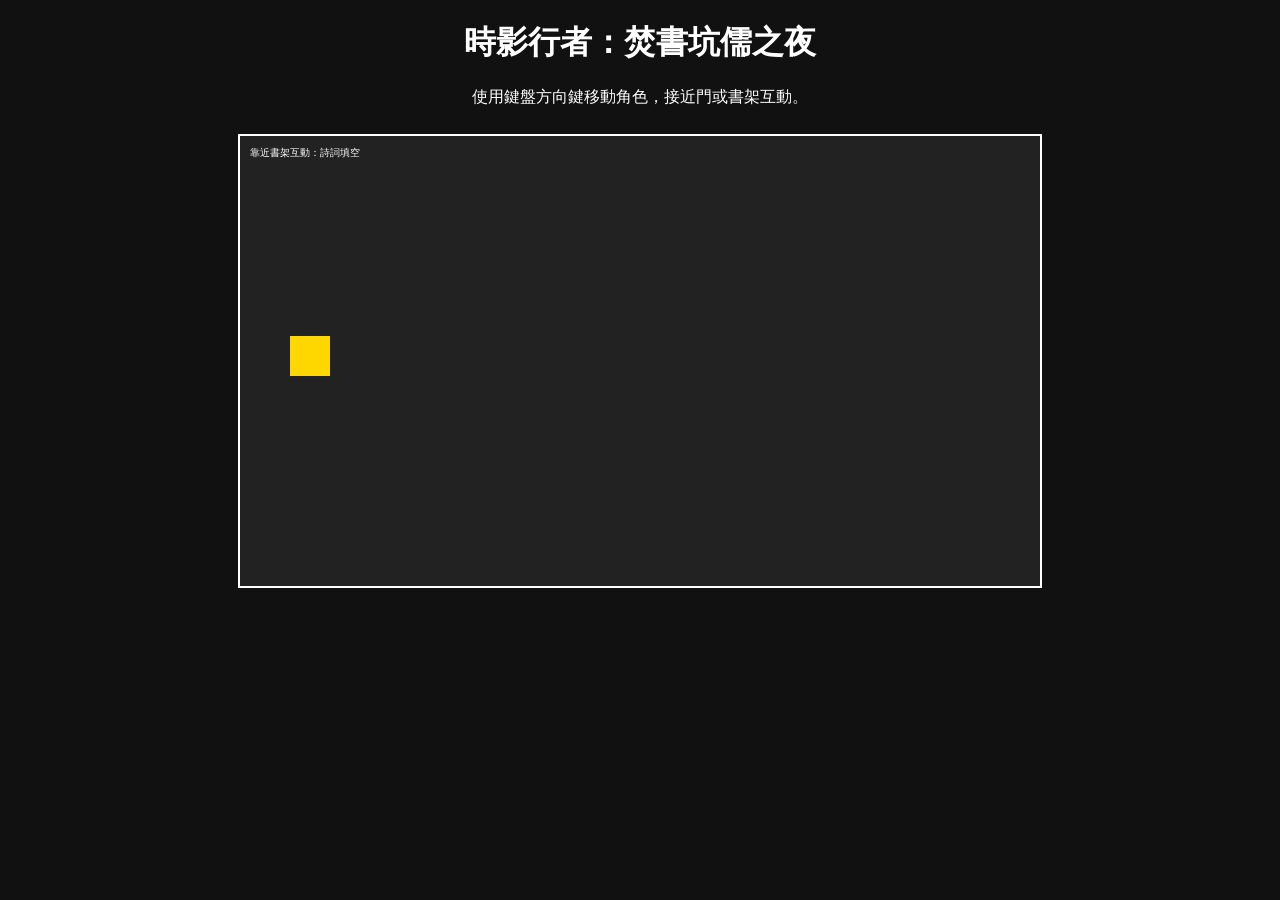
<file: index.html>
<!DOCTYPE html>
<html>
<head>
    <meta charset="UTF-8">
    <title>時影行者：焚書坑儒之夜</title>
    <link rel="stylesheet" href="style.css">
</head>
<body>
    <h1>時影行者：焚書坑儒之夜</h1>
    <p>使用鍵盤方向鍵移動角色，接近門或書架互動。</p>
    <canvas id="gameCanvas" width="800" height="450"></canvas>
    <script src="script.js"></script>
</body>
</html>
</file>
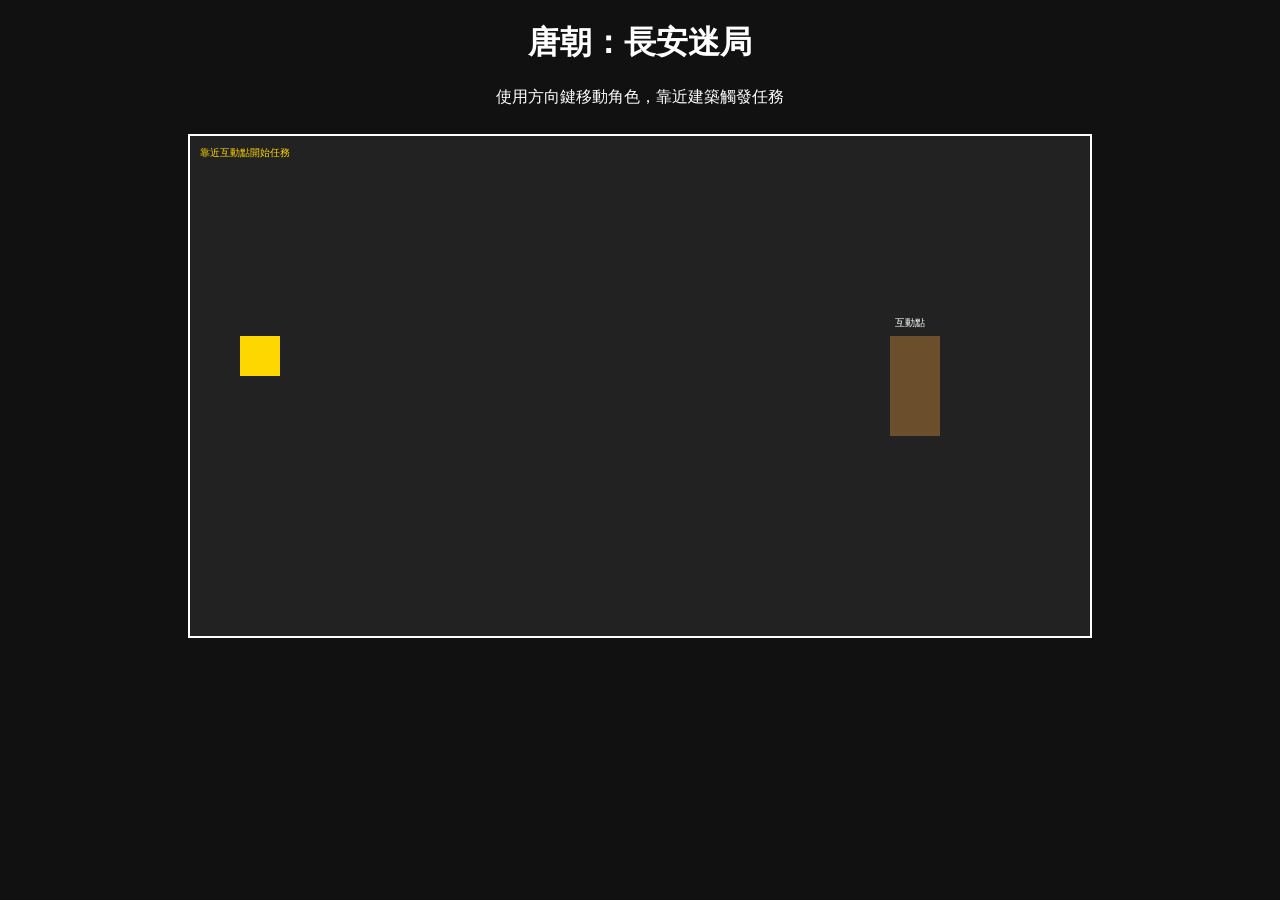
<file: mission2.html>
<!DOCTYPE html>
<html lang="zh-Hant">
<head>
  <meta charset="UTF-8">
  <title>唐朝：長安迷局</title>
  <link rel="stylesheet" href="style.css">
</head>
<body>
  <h1>唐朝：長安迷局</h1>
  <p>使用方向鍵移動角色，靠近建築觸發任務</p>
  <canvas id="gameCanvas" width="900" height="500"></canvas>
  <div id="taskBox" class="hidden">
    <h3 id="taskTitle">任務</h3>
    <p id="taskContent"></p>
    <div id="choices"></div>
    <p id="message"></p>
    <button onclick="closeTask()">關閉</button>
  </div>
  <script src="script2.js"></script>
</body>
</html>
</file>
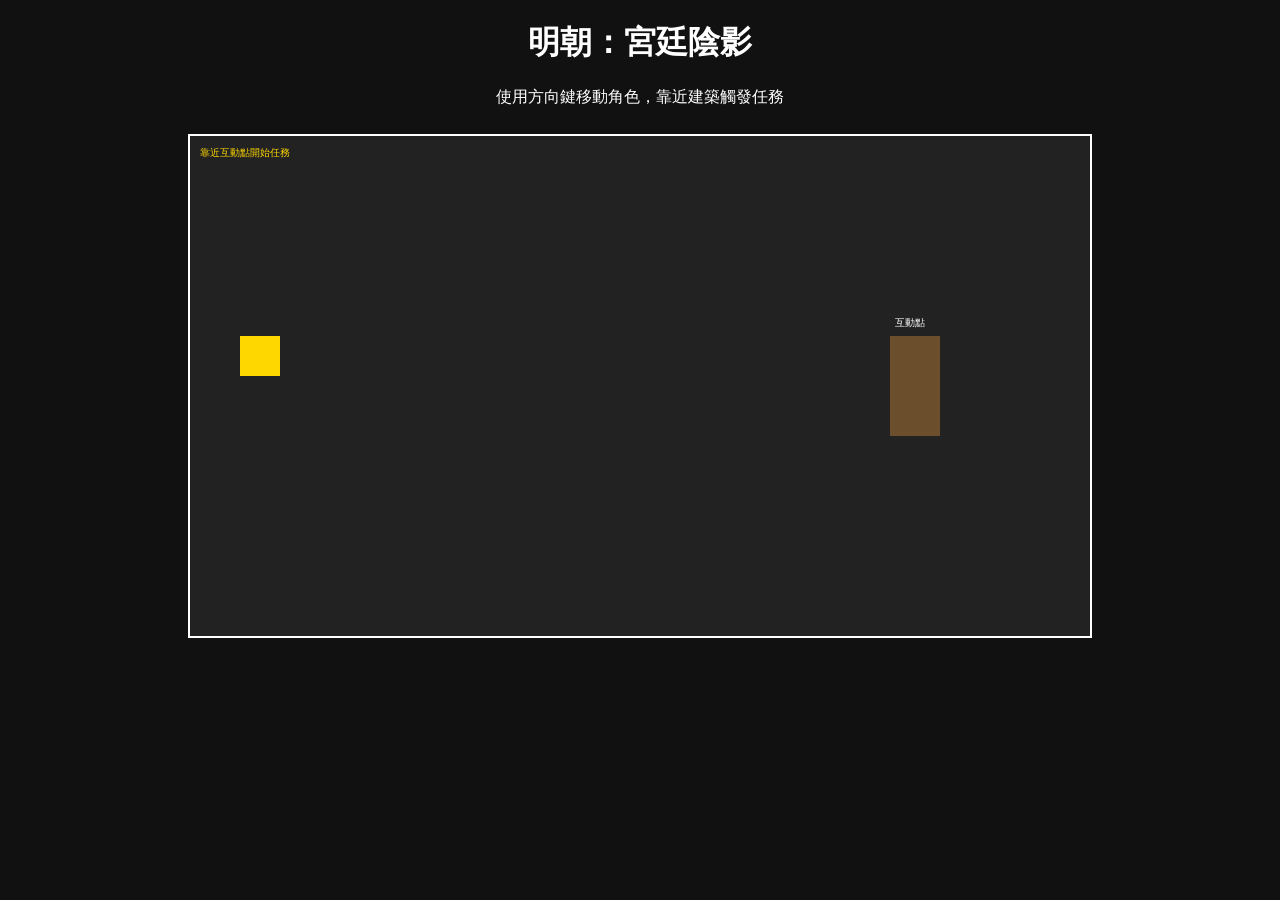
<file: mission3.html>
<!DOCTYPE html>
<html lang="zh-Hant">
<head>
  <meta charset="UTF-8">
  <title>明朝：宮廷陰影</title>
  <link rel="stylesheet" href="style.css">
</head>
<body>
  <h1>明朝：宮廷陰影</h1>
  <p>使用方向鍵移動角色，靠近建築觸發任務</p>
  <canvas id="gameCanvas" width="900" height="500"></canvas>
  <div id="taskBox" class="hidden">
    <h3 id="taskTitle">任務</h3>
    <p id="taskContent"></p>
    <div id="choices"></div>
    <p id="message"></p>
    <button onclick="closeTask()">關閉</button>
  </div>
  <script src="script3.js"></script>
</body>
</html>
</file>
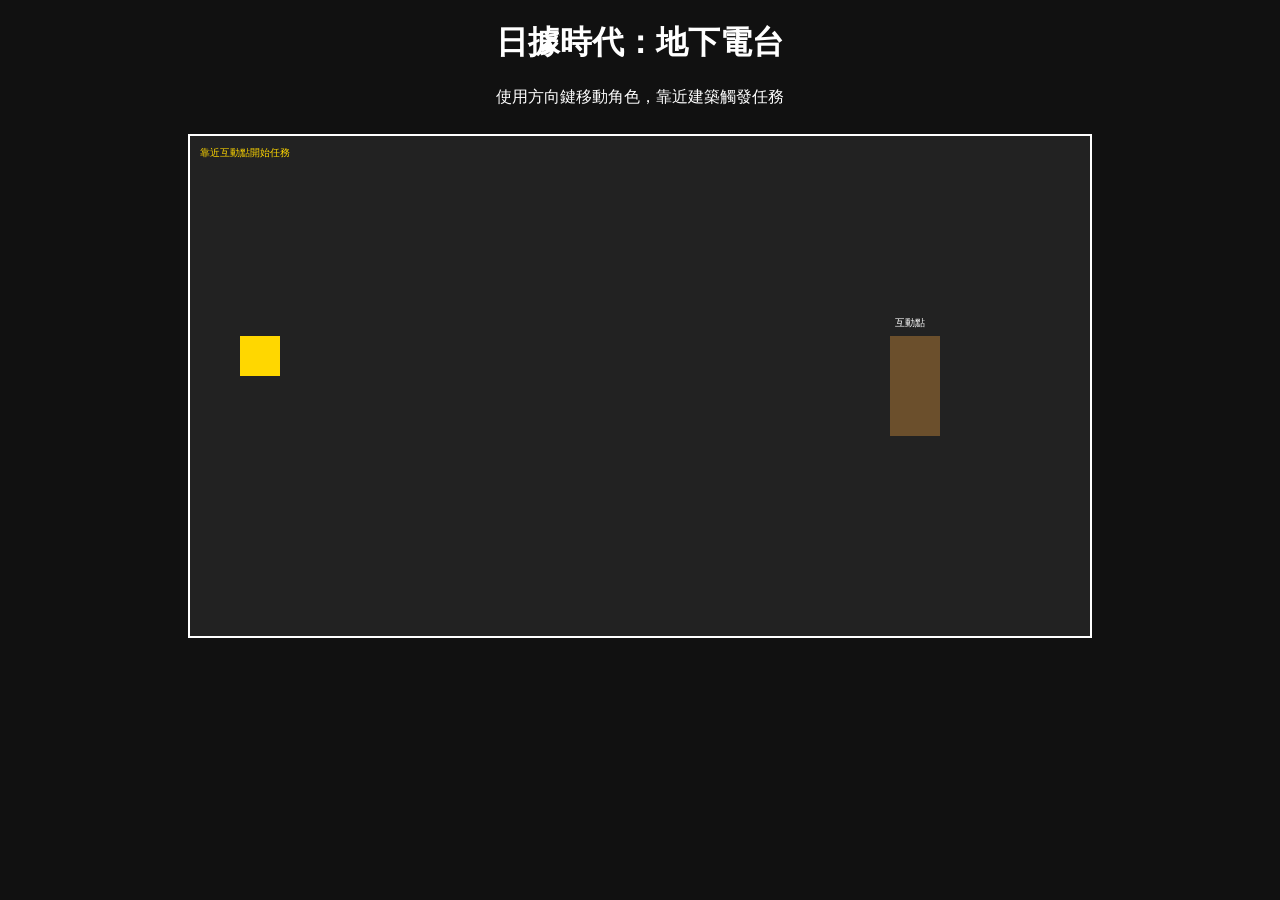
<file: mission4.html>
<!DOCTYPE html>
<html lang="zh-Hant">
<head>
  <meta charset="UTF-8">
  <title>日據時代：地下電台</title>
  <link rel="stylesheet" href="style.css">
</head>
<body>
  <h1>日據時代：地下電台</h1>
  <p>使用方向鍵移動角色，靠近建築觸發任務</p>
  <canvas id="gameCanvas" width="900" height="500"></canvas>
  <div id="taskBox" class="hidden">
    <h3 id="taskTitle">任務</h3>
    <p id="taskContent"></p>
    <div id="choices"></div>
    <p id="message"></p>
    <button onclick="closeTask()">關閉</button>
  </div>
  <script src="script4.js"></script>
</body>
</html>
</file>
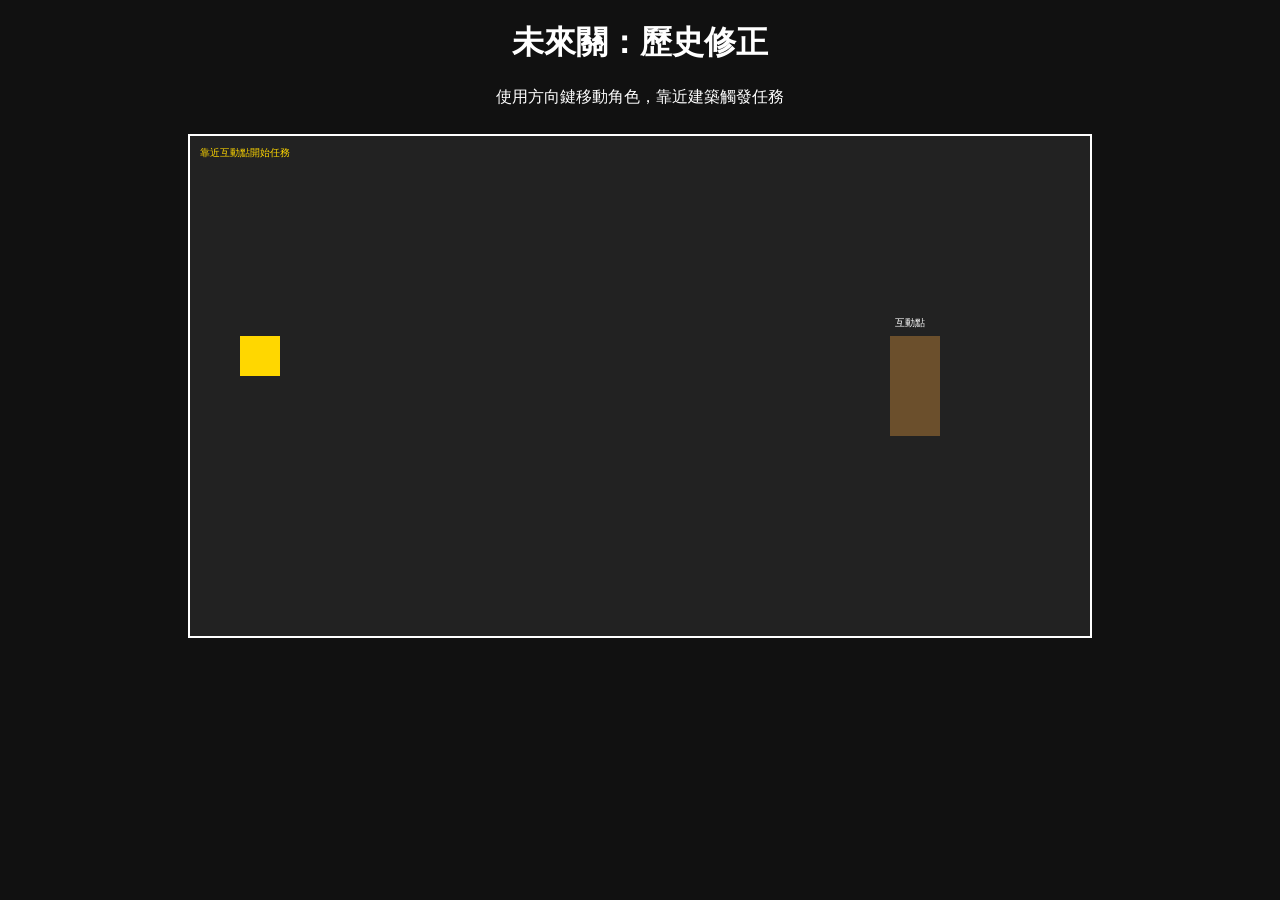
<file: mission5.html>
<!DOCTYPE html>
<html lang="zh-Hant">
<head>
  <meta charset="UTF-8">
  <title>未來關：歷史修正</title>
  <link rel="stylesheet" href="style.css">
</head>
<body>
  <h1>未來關：歷史修正</h1>
  <p>使用方向鍵移動角色，靠近建築觸發任務</p>
  <canvas id="gameCanvas" width="900" height="500"></canvas>
  <div id="taskBox" class="hidden">
    <h3 id="taskTitle">任務</h3>
    <p id="taskContent"></p>
    <div id="choices"></div>
    <p id="message"></p>
    <button onclick="closeTask()">關閉</button>
  </div>
  <script src="script5.js"></script>
</body>
</html>
</file>
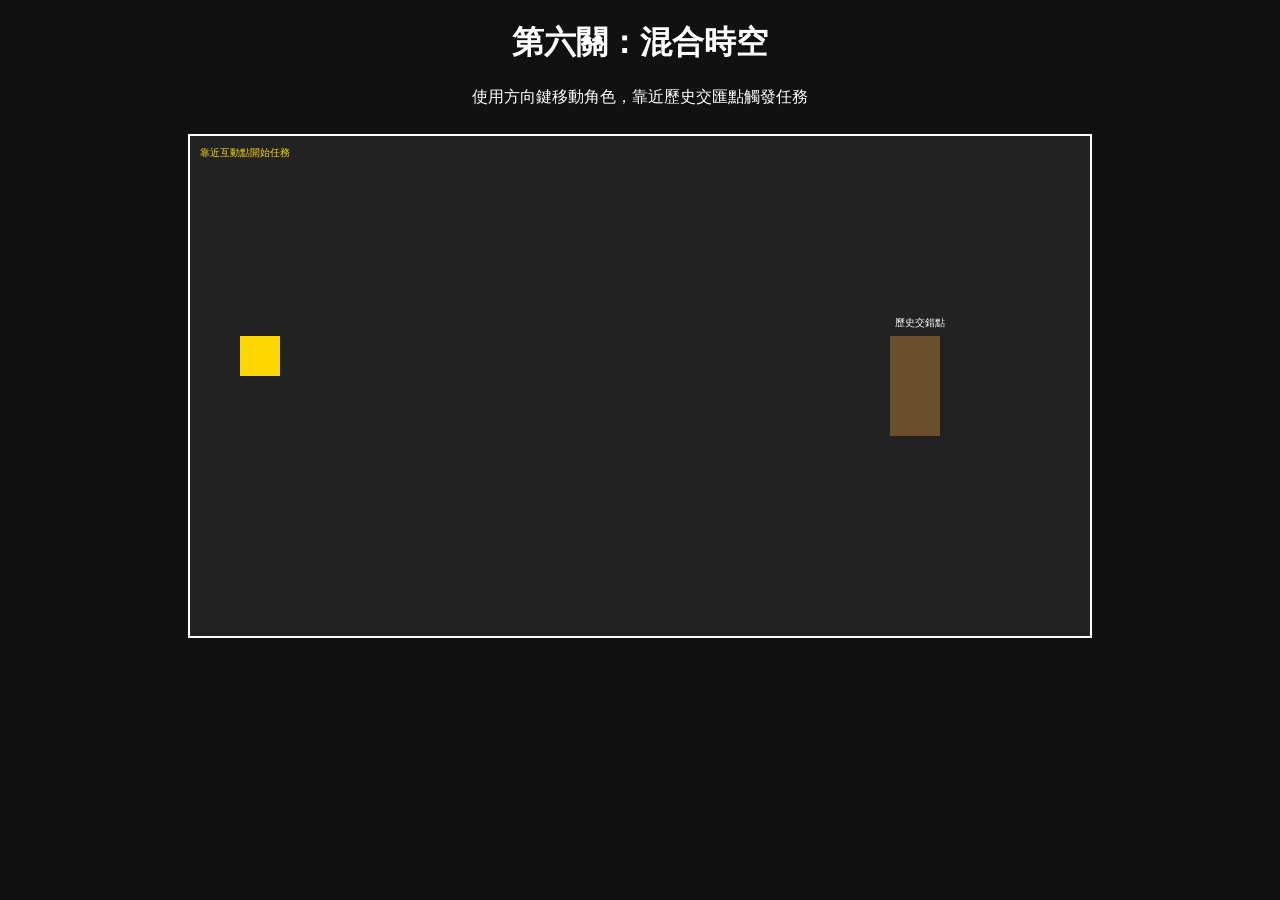
<file: mission6.html>
<!DOCTYPE html>
<html lang="zh-Hant">
<head>
  <meta charset="UTF-8">
  <title>第六關：混合時空</title>
  <link rel="stylesheet" href="style.css">
</head>
<body>
  <h1>第六關：混合時空</h1>
  <p>使用方向鍵移動角色，靠近歷史交匯點觸發任務</p>
  <canvas id="gameCanvas" width="900" height="500"></canvas>
  <div id="taskBox" class="hidden">
    <h3 id="taskTitle">任務</h3>
    <p id="taskContent"></p>
    <div id="choices"></div>
    <p id="message"></p>
    <button onclick="closeTask()">關閉</button>
  </div>
  <script src="script6.js"></script>
</body>
</html>
</file>
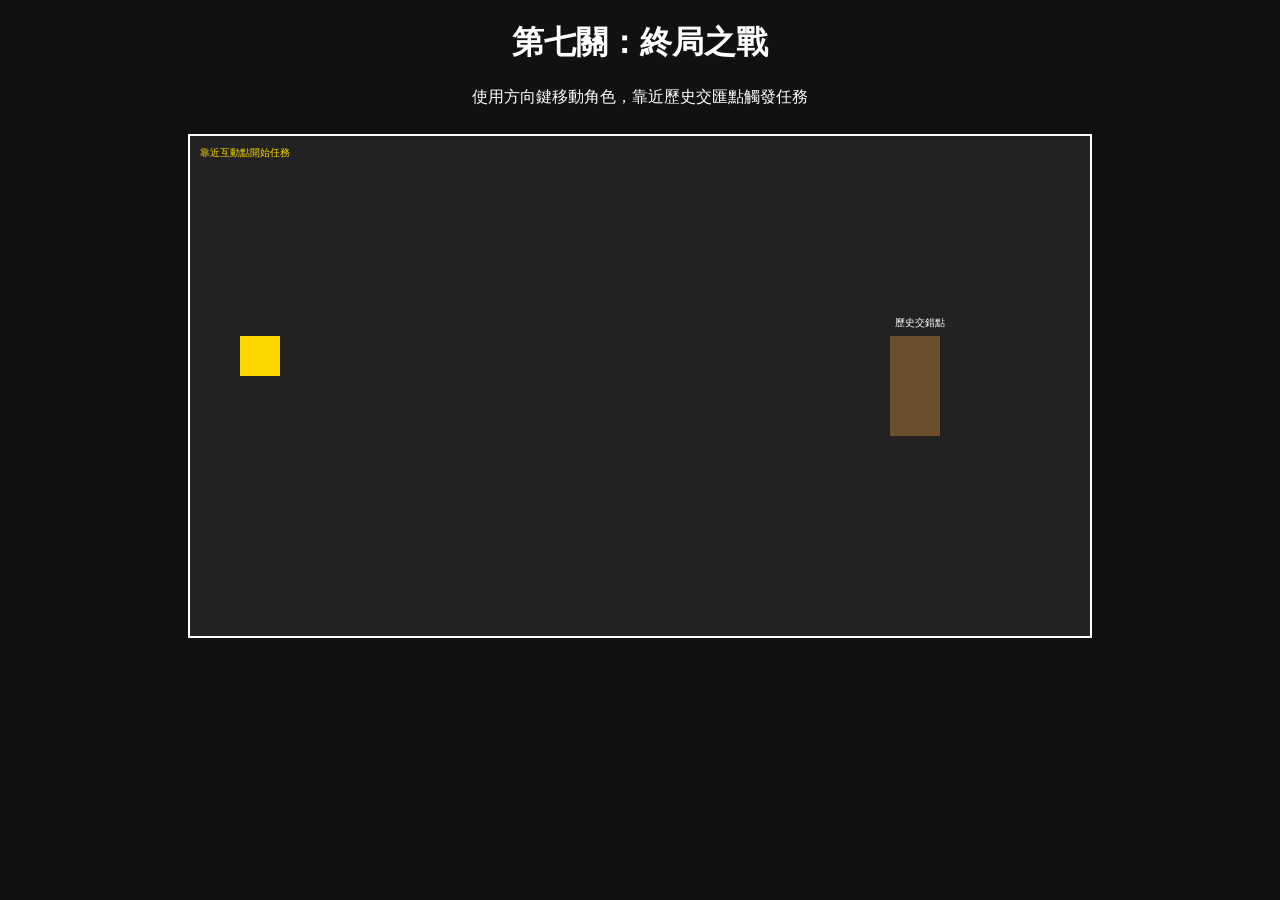
<file: mission7.html>
<!DOCTYPE html>
<html lang="zh-Hant">
<head>
  <meta charset="UTF-8">
  <title>第七關：終局之戰</title>
  <link rel="stylesheet" href="style.css">
</head>
<body>
  <h1>第七關：終局之戰</h1>
  <p>使用方向鍵移動角色，靠近歷史交匯點觸發任務</p>
  <canvas id="gameCanvas" width="900" height="500"></canvas>
  <div id="taskBox" class="hidden">
    <h3 id="taskTitle">任務</h3>
    <p id="taskContent"></p>
    <div id="choices"></div>
    <p id="message"></p>
    <button onclick="closeTask()">關閉</button>
  </div>
  <script src="script7.js"></script>
</body>
</html>
</file>
<file: style.css>
body {
  background-color: #111;
  color: white;
  text-align: center;
  font-family: "標楷體", serif;
}
canvas {
  border: 2px solid white;
  margin-top: 10px;
  background: #222;
}
#taskBox {
  position: absolute;
  top: 20%;
  left: 30%;
  width: 40%;
  background: #333;
  border: 2px solid #ccc;
  padding: 20px;
  color: white;
  z-index: 10;
}
.hidden {
  display: none;
}
button {
  margin-top: 10px;
  padding: 6px 12px;
}
</file>
